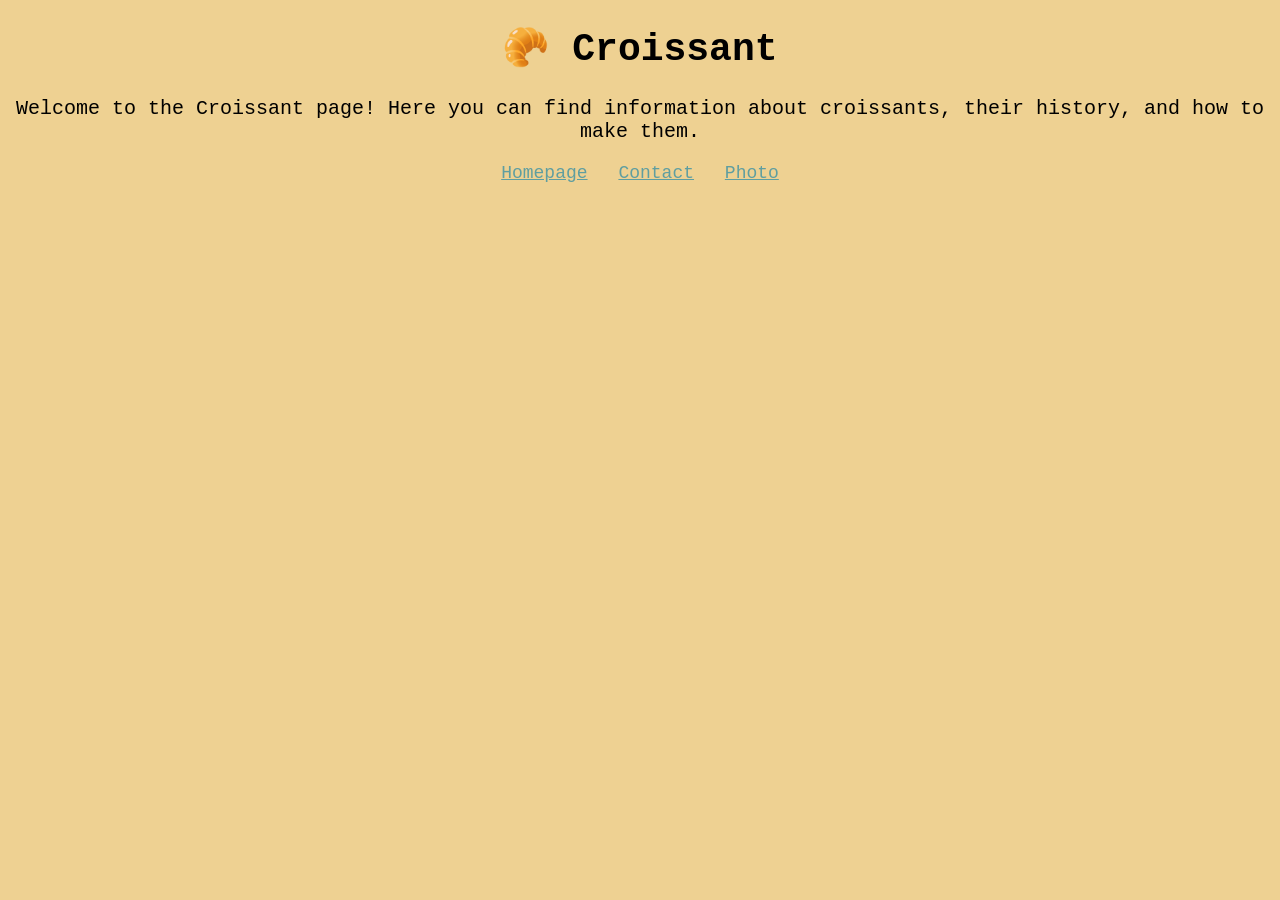
<file: index.html>
<!doctype html>
<html lang="en">
  <head>
    <meta charset="UTF-8" />
    <meta name="viewport" content="width=device-width, initial-scale=1.0" />
    <link href="styles.css" rel="stylesheet" type="text/css" />
    <title>Croissant</title>
    <meta name="description" content="Taste the best croissant in town" />
  </head>
  <body>
    <h1>🥐 Croissant</h1>
    <p>
      Welcome to the Croissant page! Here you can find information about
      croissants, their history, and how to make them.
    </p>
    <footer>
      <a href="index.html" title="Home">Homepage</a>
      <a href="contact.html" title="Contact">Contact</a>
      <a href="photo.html" title="Photo">Photo</a>
    </footer>
  </body>
</html>
</file>
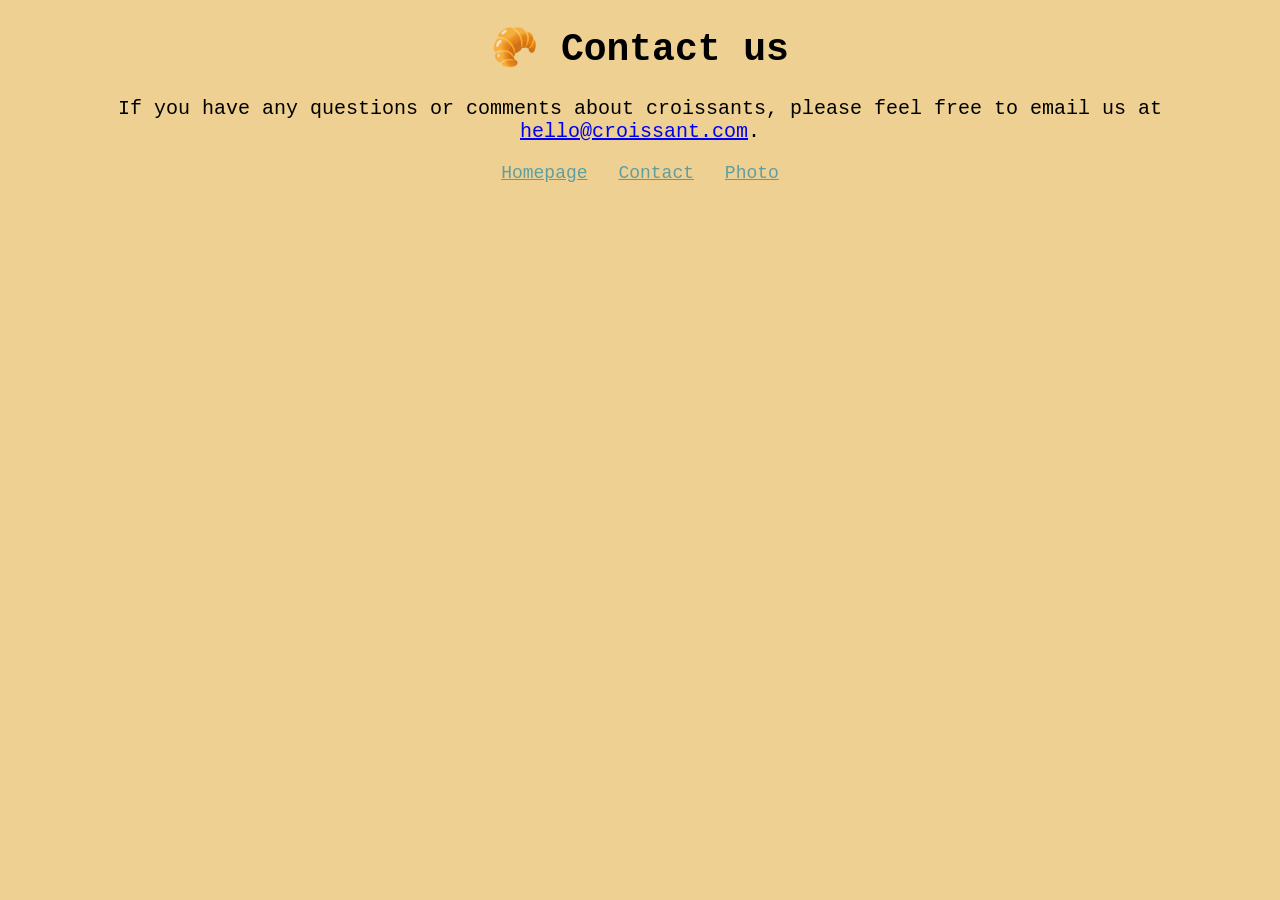
<file: contact.html>
<!doctype html>
<html lang="en">
  <head>
    <meta charset="UTF-8" />
    <meta name="viewport" content="width=device-width, initial-scale=1.0" />
    <link href="styles.css" rel="stylesheet" type="text/css" />
    <title>Contact us</title>
    <meta
      name="description"
      content="Contact croissant.com to learn more about our homemade croissants"
    />
  </head>
  <body>
    <h1>🥐 Contact us</h1>
    <p>
      If you have any questions or comments about croissants, please feel free
      to email us at
      <a href="mailto:hello@croissant.com" title="Email us"
        >hello@croissant.com</a
      >.
    </p>
    <footer>
      <a href="index.html" title="Home">Homepage</a>
      <a href="contact.html" title="Contact">Contact</a>
      <a href="photo.html" title="Photo">Photo</a>
    </footer>
  </body>
</html>
</file>
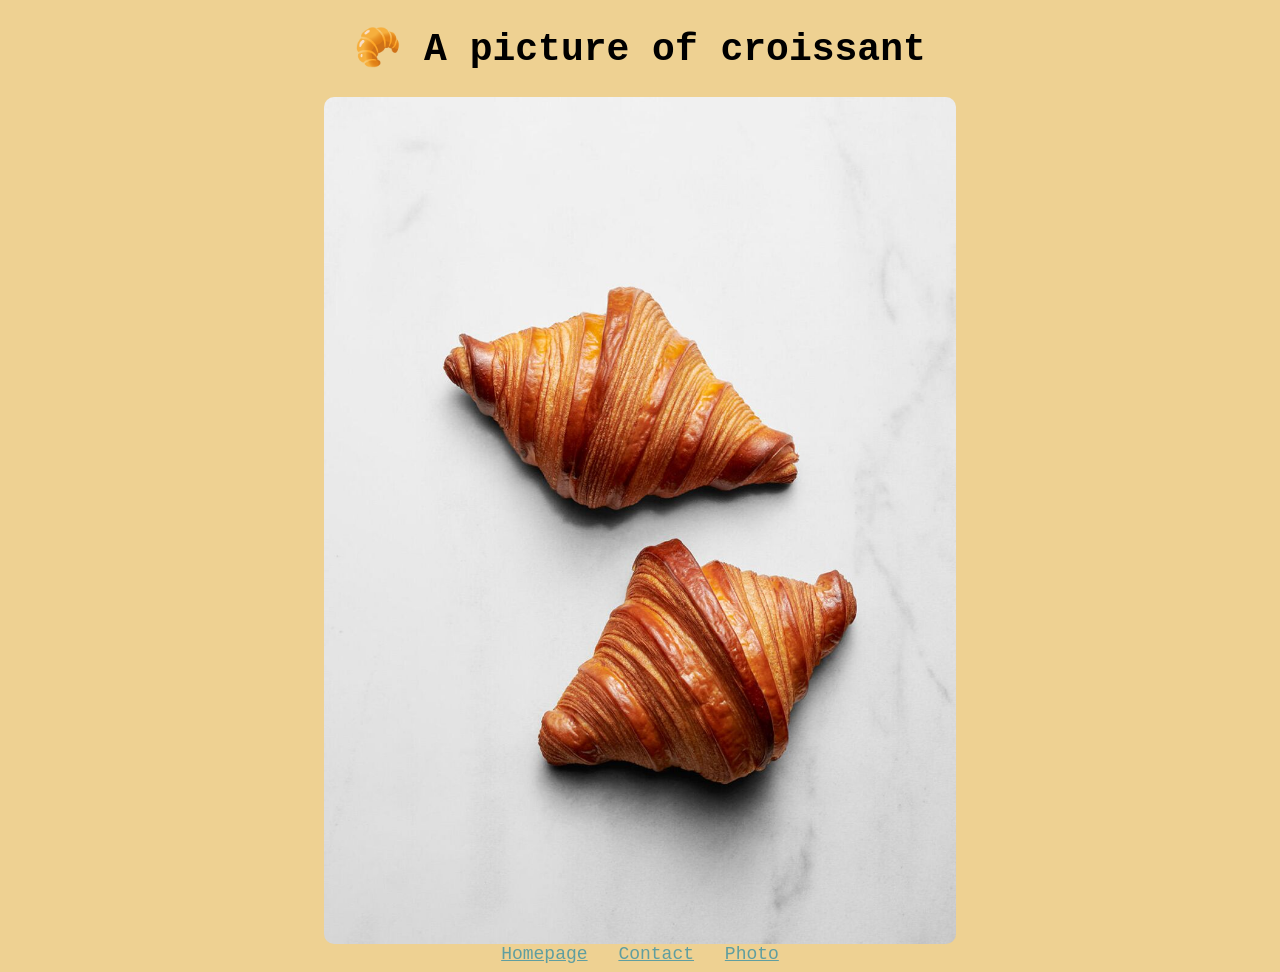
<file: photo.html>
<!doctype html>
<html lang="en">
  <head>
    <meta charset="UTF-8" />
    <meta name="viewport" content="width=device-width, initial-scale=1.0" />
    <link href="styles.css" rel="stylesheet" type="text/css" />
    <title>Photo</title>
    <meta
      name="description"
      content="Enjoy a beautiful picture of a homemade croissant"
    />
  </head>
  <body>
    <h1>🥐 A picture of croissant</h1>
    <img src="images/crois.jpg" alt="croissant" class="photo" />
    <footer>
      <a href="index.html" title="Home">Homepage</a>
      <a href="contact.html" title="Contact">Contact</a>
      <a href="photo.html" title="Photo">Photo</a>
    </footer>
  </body>
</html>
</file>
<file: styles.css>
body {
  background-color: rgb(238, 209, 146);
}
h1 {
  text-align: center;
  font-size: 38px;
  font-family: "Courier New", Courier, monospace;
}
p {
  text-align: center;
  font-size: 20px;
  font-family: "Courier New", Courier, monospace;
}
footer {
  text-align: center;
  font-size: 18px;
  font-family: "Courier New", Courier, monospace;
}
footer a {
  margin: 0 10px;
  color: cadetblue;
}
img {
  overflow-clip-margin: content-box;
}
.photo {
  display: block;
  margin: 0 auto;
  border-radius: 10px;
  max-width: 50%;
}
</file>
